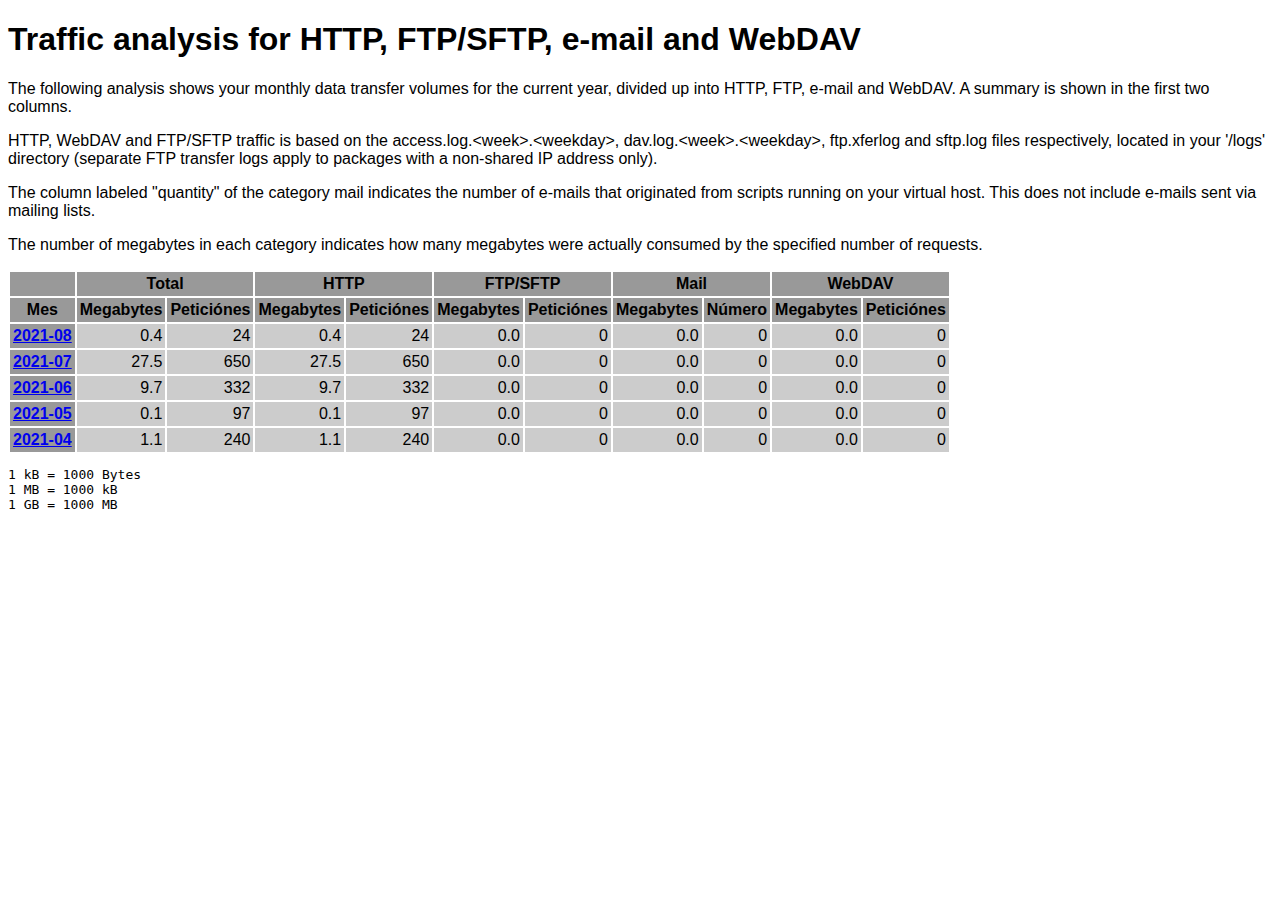
<file: logs/traffic.html/index.html>
<!DOCTYPE HTML PUBLIC "-//W3C//DTD HTML 4.01 Transitional//EN" "http://www.w3.org/TR/html4/loose.dtd">

<html>
<head>
<meta http-equiv="Content-Type" content="text/html; charset=utf-8">
<title>traffic.html</title>
<style type="text/css">
<!--
  em,h1,h2,h3,h4,h5,h6,form,input,br,hr,p,td,th,li,ul {
  font-family:Verdana,Arial,Helvetica,sans-serif; }

  td {color:#000000; background-color:#cccccc;}

  th {color:#000000; background-color:#999999;}
-->
</style>
</head>

<body bgcolor="#FFFFFF">


<!-- HEADER -->
<h1>Traffic analysis for HTTP, FTP/SFTP, e-mail and WebDAV</h1>
<p>
The following analysis shows your monthly data transfer volumes for
the current year, divided up into HTTP, FTP, e-mail and WebDAV.
A summary is shown in the first two columns.
</p>

<p>
HTTP, WebDAV and FTP/SFTP traffic is based on the access.log.&lt;week&gt;.&lt;weekday&gt;,
dav.log.&lt;week&gt;.&lt;weekday&gt;, ftp.xferlog and sftp.log files
respectively, located in your '/logs' directory (separate FTP transfer logs
apply to packages with a non-shared IP address only).
</p>

<p>
The column labeled "quantity" of the category mail indicates the number
of e-mails that originated from scripts running on your virtual host.
This does not include e-mails sent via mailing lists.
</p>

<p>
The number of megabytes in each category indicates how many megabytes
were actually consumed by the specified number of requests.
</p>

<table border="0" cellspacing="2" cellpadding="3">
<thead>
<tr>
<th></th>
<th colspan="2">Total</th>
<th colspan="2">HTTP</th>
<th colspan="2">FTP/SFTP</th>
<th colspan="2">Mail</th>
<th colspan="2">WebDAV</th>
</tr>
</thead>
<tbody>
<tr>
<th>Mes</th>
<th>Megabytes</th><th>Peticiónes</th>
<th>Megabytes</th><th>Peticiónes</th>
<th>Megabytes</th><th>Peticiónes</th>
<th>Megabytes</th><th>Número</th>
<th>Megabytes</th><th>Peticiónes</th>
</tr>
<tr><th><a href="08.html">2021-08</a></th>
<td align="right">0.4</td><td align="right" style="border-left:0px;">24</td>
<td align="right">0.4</td><td align="right" style="border-left:0px;">24</td>
<td align="right">0.0</td><td align="right" style="border-left:0px;">0</td>
<td align="right">0.0</td><td align="right" style="border-left:0px;">0</td>
<td align="right">0.0</td><td align="right" style="border-left:0px;">0</td>
</tr>
<!-- 2021-08 0.384 24 0.384 24 0.000 0 0.000 0 0.000 0 -->
<tr><th><a href="07.html">2021-07</a></th>
<td align="right">27.5</td><td align="right" style="border-left:0px;">650</td>
<td align="right">27.5</td><td align="right" style="border-left:0px;">650</td>
<td align="right">0.0</td><td align="right" style="border-left:0px;">0</td>
<td align="right">0.0</td><td align="right" style="border-left:0px;">0</td>
<td align="right">0.0</td><td align="right" style="border-left:0px;">0</td>
</tr>
<!-- 2021-07 27.497 650 27.497 650 0.000 0 0.000 0 0.000 0 -->
<tr><th><a href="06.html">2021-06</a></th>
<td align="right">9.7</td><td align="right" style="border-left:0px;">332</td>
<td align="right">9.7</td><td align="right" style="border-left:0px;">332</td>
<td align="right">0.0</td><td align="right" style="border-left:0px;">0</td>
<td align="right">0.0</td><td align="right" style="border-left:0px;">0</td>
<td align="right">0.0</td><td align="right" style="border-left:0px;">0</td>
</tr>
<!-- 2021-06 9.717 332 9.717 332 0.000 0 0.000 0 0.000 0 -->
<tr><th><a href="05.html">2021-05</a></th>
<td align="right">0.1</td><td align="right" style="border-left:0px;">97</td>
<td align="right">0.1</td><td align="right" style="border-left:0px;">97</td>
<td align="right">0.0</td><td align="right" style="border-left:0px;">0</td>
<td align="right">0.0</td><td align="right" style="border-left:0px;">0</td>
<td align="right">0.0</td><td align="right" style="border-left:0px;">0</td>
</tr>
<!-- 2021-05 0.148 97 0.148 97 0.000 0 0.000 0 0.000 0 -->
<tr><th><a href="04.html">2021-04</a></th>
<td align="right">1.1</td><td align="right" style="border-left:0px;">240</td>
<td align="right">1.1</td><td align="right" style="border-left:0px;">240</td>
<td align="right">0.0</td><td align="right" style="border-left:0px;">0</td>
<td align="right">0.0</td><td align="right" style="border-left:0px;">0</td>
<td align="right">0.0</td><td align="right" style="border-left:0px;">0</td>
</tr>
<!-- 2021-04 1.140 240 1.140 240 0.000 0 0.000 0 0.000 0 -->
</tbody>
</table>

<!-- FOOTER -->
<pre>
1 kB = 1000 Bytes
1 MB = 1000 kB
1 GB = 1000 MB
</pre>


</body>
</html>
</file>
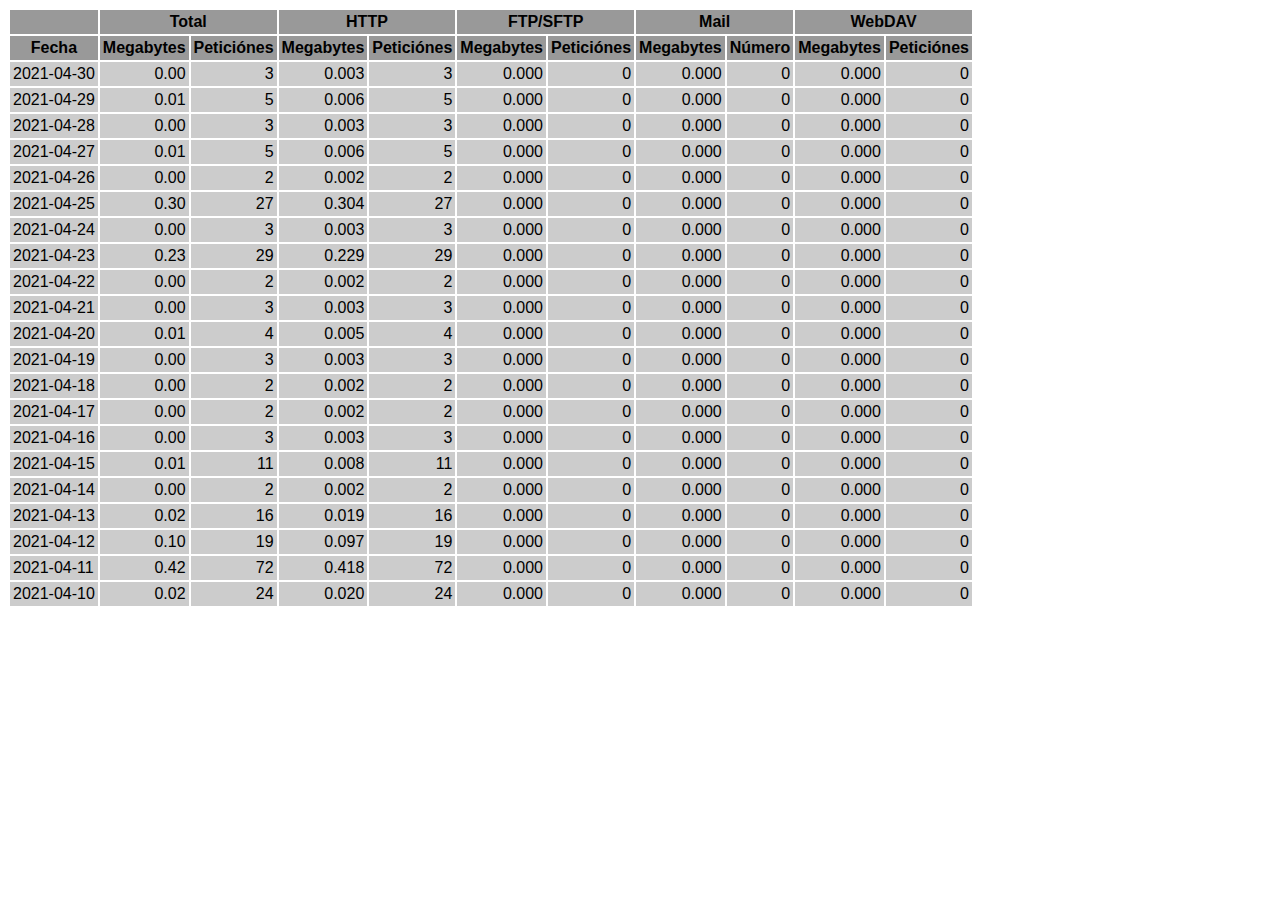
<file: logs/traffic.html/04.html>
<!DOCTYPE HTML PUBLIC "-//W3C//DTD HTML 4.01 Transitional//EN" "http://www.w3.org/TR/html4/loose.dtd">

<html>
<head>
<meta http-equiv="Content-Type" content="text/html; charset=utf-8">
<title>traffic.html</title>
<style type="text/css">
<!--
  em,h1,h2,h3,h4,h5,h6,form,input,br,hr,p,td,th,li,ul {
  font-family:Verdana,Arial,Helvetica,sans-serif; }

  td {color:#000000; background-color:#cccccc;}

  th {color:#000000; background-color:#999999;}
-->
</style>
</head>

<body bgcolor="#FFFFFF">

<table border="0" cellspacing="2" cellpadding="3">
<thead>
<tr>
<th></th>
<th colspan="2">Total</th>
<th colspan="2">HTTP</th>
<th colspan="2">FTP/SFTP</th>
<th colspan="2">Mail</th>
<th colspan="2">WebDAV</th>
</tr>
</thead>
<tbody>
<tr>
<th align="center">Fecha</th>
<th>Megabytes</th><th>Peticiónes</th>
<th>Megabytes</th><th>Peticiónes</th>
<th>Megabytes</th><th>Peticiónes</th>
<th>Megabytes</th><th>Número</th>
<th>Megabytes</th><th>Peticiónes</th>
</tr>
<tr>
<td>2021-04-30</td>
<td align="right">0.00</td><td align="right">3</td>
<td align=right>0.003</td><td align=right>3</td>
<td align=right>0.000</td><td align=right>0</td>
<td align=right>0.000</td><td align=right>0</td>
<td align=right>0.000</td><td align=right>0</td>
</tr>
<!-- 2021-04-30 0.003 3 0.003 3 0.000 0 0.000 0 0.000 0 -->
<tr>
<td>2021-04-29</td>
<td align="right">0.01</td><td align="right">5</td>
<td align=right>0.006</td><td align=right>5</td>
<td align=right>0.000</td><td align=right>0</td>
<td align=right>0.000</td><td align=right>0</td>
<td align=right>0.000</td><td align=right>0</td>
</tr>
<!-- 2021-04-29 0.006 5 0.006 5 0.000 0 0.000 0 0.000 0 -->
<tr>
<td>2021-04-28</td>
<td align="right">0.00</td><td align="right">3</td>
<td align=right>0.003</td><td align=right>3</td>
<td align=right>0.000</td><td align=right>0</td>
<td align=right>0.000</td><td align=right>0</td>
<td align=right>0.000</td><td align=right>0</td>
</tr>
<!-- 2021-04-28 0.003 3 0.003 3 0.000 0 0.000 0 0.000 0 -->
<tr>
<td>2021-04-27</td>
<td align="right">0.01</td><td align="right">5</td>
<td align=right>0.006</td><td align=right>5</td>
<td align=right>0.000</td><td align=right>0</td>
<td align=right>0.000</td><td align=right>0</td>
<td align=right>0.000</td><td align=right>0</td>
</tr>
<!-- 2021-04-27 0.006 5 0.006 5 0.000 0 0.000 0 0.000 0 -->
<tr>
<td>2021-04-26</td>
<td align="right">0.00</td><td align="right">2</td>
<td align=right>0.002</td><td align=right>2</td>
<td align=right>0.000</td><td align=right>0</td>
<td align=right>0.000</td><td align=right>0</td>
<td align=right>0.000</td><td align=right>0</td>
</tr>
<!-- 2021-04-26 0.002 2 0.002 2 0.000 0 0.000 0 0.000 0 -->
<tr>
<td>2021-04-25</td>
<td align="right">0.30</td><td align="right">27</td>
<td align=right>0.304</td><td align=right>27</td>
<td align=right>0.000</td><td align=right>0</td>
<td align=right>0.000</td><td align=right>0</td>
<td align=right>0.000</td><td align=right>0</td>
</tr>
<!-- 2021-04-25 0.304 27 0.304 27 0.000 0 0.000 0 0.000 0 -->
<tr>
<td>2021-04-24</td>
<td align="right">0.00</td><td align="right">3</td>
<td align=right>0.003</td><td align=right>3</td>
<td align=right>0.000</td><td align=right>0</td>
<td align=right>0.000</td><td align=right>0</td>
<td align=right>0.000</td><td align=right>0</td>
</tr>
<!-- 2021-04-24 0.003 3 0.003 3 0.000 0 0.000 0 0.000 0 -->
<tr>
<td>2021-04-23</td>
<td align="right">0.23</td><td align="right">29</td>
<td align=right>0.229</td><td align=right>29</td>
<td align=right>0.000</td><td align=right>0</td>
<td align=right>0.000</td><td align=right>0</td>
<td align=right>0.000</td><td align=right>0</td>
</tr>
<!-- 2021-04-23 0.229 29 0.229 29 0.000 0 0.000 0 0.000 0 -->
<tr>
<td>2021-04-22</td>
<td align="right">0.00</td><td align="right">2</td>
<td align=right>0.002</td><td align=right>2</td>
<td align=right>0.000</td><td align=right>0</td>
<td align=right>0.000</td><td align=right>0</td>
<td align=right>0.000</td><td align=right>0</td>
</tr>
<!-- 2021-04-22 0.002 2 0.002 2 0.000 0 0.000 0 0.000 0 -->
<tr>
<td>2021-04-21</td>
<td align="right">0.00</td><td align="right">3</td>
<td align=right>0.003</td><td align=right>3</td>
<td align=right>0.000</td><td align=right>0</td>
<td align=right>0.000</td><td align=right>0</td>
<td align=right>0.000</td><td align=right>0</td>
</tr>
<!-- 2021-04-21 0.003 3 0.003 3 0.000 0 0.000 0 0.000 0 -->
<tr>
<td>2021-04-20</td>
<td align="right">0.01</td><td align="right">4</td>
<td align=right>0.005</td><td align=right>4</td>
<td align=right>0.000</td><td align=right>0</td>
<td align=right>0.000</td><td align=right>0</td>
<td align=right>0.000</td><td align=right>0</td>
</tr>
<!-- 2021-04-20 0.005 4 0.005 4 0.000 0 0.000 0 0.000 0 -->
<tr>
<td>2021-04-19</td>
<td align="right">0.00</td><td align="right">3</td>
<td align=right>0.003</td><td align=right>3</td>
<td align=right>0.000</td><td align=right>0</td>
<td align=right>0.000</td><td align=right>0</td>
<td align=right>0.000</td><td align=right>0</td>
</tr>
<!-- 2021-04-19 0.003 3 0.003 3 0.000 0 0.000 0 0.000 0 -->
<tr>
<td>2021-04-18</td>
<td align="right">0.00</td><td align="right">2</td>
<td align=right>0.002</td><td align=right>2</td>
<td align=right>0.000</td><td align=right>0</td>
<td align=right>0.000</td><td align=right>0</td>
<td align=right>0.000</td><td align=right>0</td>
</tr>
<!-- 2021-04-18 0.002 2 0.002 2 0.000 0 0.000 0 0.000 0 -->
<tr>
<td>2021-04-17</td>
<td align="right">0.00</td><td align="right">2</td>
<td align=right>0.002</td><td align=right>2</td>
<td align=right>0.000</td><td align=right>0</td>
<td align=right>0.000</td><td align=right>0</td>
<td align=right>0.000</td><td align=right>0</td>
</tr>
<!-- 2021-04-17 0.002 2 0.002 2 0.000 0 0.000 0 0.000 0 -->
<tr>
<td>2021-04-16</td>
<td align="right">0.00</td><td align="right">3</td>
<td align=right>0.003</td><td align=right>3</td>
<td align=right>0.000</td><td align=right>0</td>
<td align=right>0.000</td><td align=right>0</td>
<td align=right>0.000</td><td align=right>0</td>
</tr>
<!-- 2021-04-16 0.003 3 0.003 3 0.000 0 0.000 0 0.000 0 -->
<tr>
<td>2021-04-15</td>
<td align="right">0.01</td><td align="right">11</td>
<td align=right>0.008</td><td align=right>11</td>
<td align=right>0.000</td><td align=right>0</td>
<td align=right>0.000</td><td align=right>0</td>
<td align=right>0.000</td><td align=right>0</td>
</tr>
<!-- 2021-04-15 0.008 11 0.008 11 0.000 0 0.000 0 0.000 0 -->
<tr>
<td>2021-04-14</td>
<td align="right">0.00</td><td align="right">2</td>
<td align=right>0.002</td><td align=right>2</td>
<td align=right>0.000</td><td align=right>0</td>
<td align=right>0.000</td><td align=right>0</td>
<td align=right>0.000</td><td align=right>0</td>
</tr>
<!-- 2021-04-14 0.002 2 0.002 2 0.000 0 0.000 0 0.000 0 -->
<tr>
<td>2021-04-13</td>
<td align="right">0.02</td><td align="right">16</td>
<td align=right>0.019</td><td align=right>16</td>
<td align=right>0.000</td><td align=right>0</td>
<td align=right>0.000</td><td align=right>0</td>
<td align=right>0.000</td><td align=right>0</td>
</tr>
<!-- 2021-04-13 0.019 16 0.019 16 0.000 0 0.000 0 0.000 0 -->
<tr>
<td>2021-04-12</td>
<td align="right">0.10</td><td align="right">19</td>
<td align=right>0.097</td><td align=right>19</td>
<td align=right>0.000</td><td align=right>0</td>
<td align=right>0.000</td><td align=right>0</td>
<td align=right>0.000</td><td align=right>0</td>
</tr>
<!-- 2021-04-12 0.097 19 0.097 19 0.000 0 0.000 0 0.000 0 -->
<tr>
<td>2021-04-11</td>
<td align="right">0.42</td><td align="right">72</td>
<td align=right>0.418</td><td align=right>72</td>
<td align=right>0.000</td><td align=right>0</td>
<td align=right>0.000</td><td align=right>0</td>
<td align=right>0.000</td><td align=right>0</td>
</tr>
<!-- 2021-04-11 0.418 72 0.418 72 0.000 0 0.000 0 0.000 0 -->
<tr>
<td>2021-04-10</td>
<td align="right">0.02</td><td align="right">24</td>
<td align=right>0.020</td><td align=right>24</td>
<td align=right>0.000</td><td align=right>0</td>
<td align=right>0.000</td><td align=right>0</td>
<td align=right>0.000</td><td align=right>0</td>
</tr>
<!-- 2021-04-10 0.020 24 0.020 24 0.000 0 0.000 0 0.000 0 -->
</tbody>
</table>

</body>
</html>
</file>
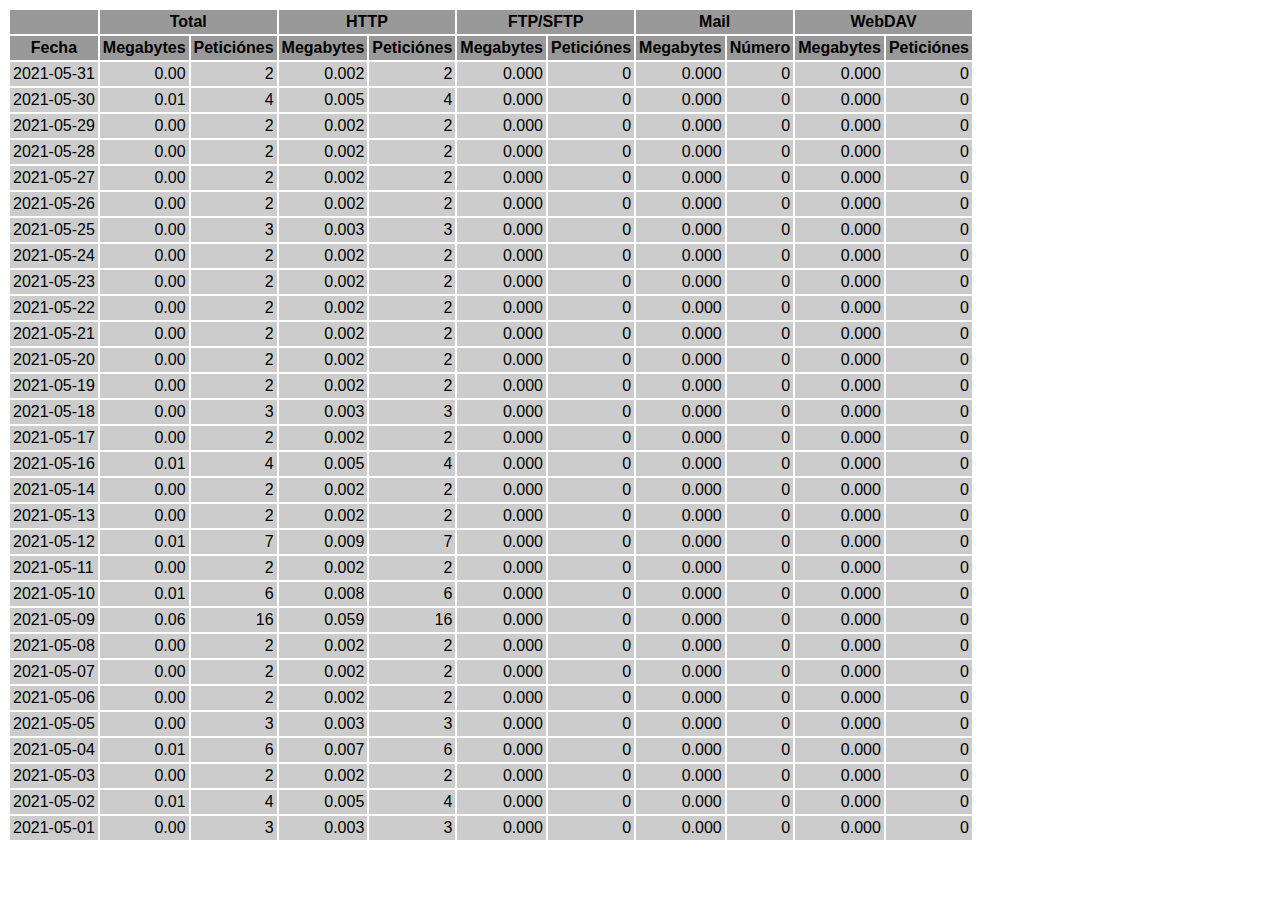
<file: logs/traffic.html/05.html>
<!DOCTYPE HTML PUBLIC "-//W3C//DTD HTML 4.01 Transitional//EN" "http://www.w3.org/TR/html4/loose.dtd">

<html>
<head>
<meta http-equiv="Content-Type" content="text/html; charset=utf-8">
<title>traffic.html</title>
<style type="text/css">
<!--
  em,h1,h2,h3,h4,h5,h6,form,input,br,hr,p,td,th,li,ul {
  font-family:Verdana,Arial,Helvetica,sans-serif; }

  td {color:#000000; background-color:#cccccc;}

  th {color:#000000; background-color:#999999;}
-->
</style>
</head>

<body bgcolor="#FFFFFF">

<table border="0" cellspacing="2" cellpadding="3">
<thead>
<tr>
<th></th>
<th colspan="2">Total</th>
<th colspan="2">HTTP</th>
<th colspan="2">FTP/SFTP</th>
<th colspan="2">Mail</th>
<th colspan="2">WebDAV</th>
</tr>
</thead>
<tbody>
<tr>
<th align="center">Fecha</th>
<th>Megabytes</th><th>Peticiónes</th>
<th>Megabytes</th><th>Peticiónes</th>
<th>Megabytes</th><th>Peticiónes</th>
<th>Megabytes</th><th>Número</th>
<th>Megabytes</th><th>Peticiónes</th>
</tr>
<tr>
<td>2021-05-31</td>
<td align="right">0.00</td><td align="right">2</td>
<td align=right>0.002</td><td align=right>2</td>
<td align=right>0.000</td><td align=right>0</td>
<td align=right>0.000</td><td align=right>0</td>
<td align=right>0.000</td><td align=right>0</td>
</tr>
<!-- 2021-05-31 0.002 2 0.002 2 0.000 0 0.000 0 0.000 0 -->
<tr>
<td>2021-05-30</td>
<td align="right">0.01</td><td align="right">4</td>
<td align=right>0.005</td><td align=right>4</td>
<td align=right>0.000</td><td align=right>0</td>
<td align=right>0.000</td><td align=right>0</td>
<td align=right>0.000</td><td align=right>0</td>
</tr>
<!-- 2021-05-30 0.005 4 0.005 4 0.000 0 0.000 0 0.000 0 -->
<tr>
<td>2021-05-29</td>
<td align="right">0.00</td><td align="right">2</td>
<td align=right>0.002</td><td align=right>2</td>
<td align=right>0.000</td><td align=right>0</td>
<td align=right>0.000</td><td align=right>0</td>
<td align=right>0.000</td><td align=right>0</td>
</tr>
<!-- 2021-05-29 0.002 2 0.002 2 0.000 0 0.000 0 0.000 0 -->
<tr>
<td>2021-05-28</td>
<td align="right">0.00</td><td align="right">2</td>
<td align=right>0.002</td><td align=right>2</td>
<td align=right>0.000</td><td align=right>0</td>
<td align=right>0.000</td><td align=right>0</td>
<td align=right>0.000</td><td align=right>0</td>
</tr>
<!-- 2021-05-28 0.002 2 0.002 2 0.000 0 0.000 0 0.000 0 -->
<tr>
<td>2021-05-27</td>
<td align="right">0.00</td><td align="right">2</td>
<td align=right>0.002</td><td align=right>2</td>
<td align=right>0.000</td><td align=right>0</td>
<td align=right>0.000</td><td align=right>0</td>
<td align=right>0.000</td><td align=right>0</td>
</tr>
<!-- 2021-05-27 0.002 2 0.002 2 0.000 0 0.000 0 0.000 0 -->
<tr>
<td>2021-05-26</td>
<td align="right">0.00</td><td align="right">2</td>
<td align=right>0.002</td><td align=right>2</td>
<td align=right>0.000</td><td align=right>0</td>
<td align=right>0.000</td><td align=right>0</td>
<td align=right>0.000</td><td align=right>0</td>
</tr>
<!-- 2021-05-26 0.002 2 0.002 2 0.000 0 0.000 0 0.000 0 -->
<tr>
<td>2021-05-25</td>
<td align="right">0.00</td><td align="right">3</td>
<td align=right>0.003</td><td align=right>3</td>
<td align=right>0.000</td><td align=right>0</td>
<td align=right>0.000</td><td align=right>0</td>
<td align=right>0.000</td><td align=right>0</td>
</tr>
<!-- 2021-05-25 0.003 3 0.003 3 0.000 0 0.000 0 0.000 0 -->
<tr>
<td>2021-05-24</td>
<td align="right">0.00</td><td align="right">2</td>
<td align=right>0.002</td><td align=right>2</td>
<td align=right>0.000</td><td align=right>0</td>
<td align=right>0.000</td><td align=right>0</td>
<td align=right>0.000</td><td align=right>0</td>
</tr>
<!-- 2021-05-24 0.002 2 0.002 2 0.000 0 0.000 0 0.000 0 -->
<tr>
<td>2021-05-23</td>
<td align="right">0.00</td><td align="right">2</td>
<td align=right>0.002</td><td align=right>2</td>
<td align=right>0.000</td><td align=right>0</td>
<td align=right>0.000</td><td align=right>0</td>
<td align=right>0.000</td><td align=right>0</td>
</tr>
<!-- 2021-05-23 0.002 2 0.002 2 0.000 0 0.000 0 0.000 0 -->
<tr>
<td>2021-05-22</td>
<td align="right">0.00</td><td align="right">2</td>
<td align=right>0.002</td><td align=right>2</td>
<td align=right>0.000</td><td align=right>0</td>
<td align=right>0.000</td><td align=right>0</td>
<td align=right>0.000</td><td align=right>0</td>
</tr>
<!-- 2021-05-22 0.002 2 0.002 2 0.000 0 0.000 0 0.000 0 -->
<tr>
<td>2021-05-21</td>
<td align="right">0.00</td><td align="right">2</td>
<td align=right>0.002</td><td align=right>2</td>
<td align=right>0.000</td><td align=right>0</td>
<td align=right>0.000</td><td align=right>0</td>
<td align=right>0.000</td><td align=right>0</td>
</tr>
<!-- 2021-05-21 0.002 2 0.002 2 0.000 0 0.000 0 0.000 0 -->
<tr>
<td>2021-05-20</td>
<td align="right">0.00</td><td align="right">2</td>
<td align=right>0.002</td><td align=right>2</td>
<td align=right>0.000</td><td align=right>0</td>
<td align=right>0.000</td><td align=right>0</td>
<td align=right>0.000</td><td align=right>0</td>
</tr>
<!-- 2021-05-20 0.002 2 0.002 2 0.000 0 0.000 0 0.000 0 -->
<tr>
<td>2021-05-19</td>
<td align="right">0.00</td><td align="right">2</td>
<td align=right>0.002</td><td align=right>2</td>
<td align=right>0.000</td><td align=right>0</td>
<td align=right>0.000</td><td align=right>0</td>
<td align=right>0.000</td><td align=right>0</td>
</tr>
<!-- 2021-05-19 0.002 2 0.002 2 0.000 0 0.000 0 0.000 0 -->
<tr>
<td>2021-05-18</td>
<td align="right">0.00</td><td align="right">3</td>
<td align=right>0.003</td><td align=right>3</td>
<td align=right>0.000</td><td align=right>0</td>
<td align=right>0.000</td><td align=right>0</td>
<td align=right>0.000</td><td align=right>0</td>
</tr>
<!-- 2021-05-18 0.003 3 0.003 3 0.000 0 0.000 0 0.000 0 -->
<tr>
<td>2021-05-17</td>
<td align="right">0.00</td><td align="right">2</td>
<td align=right>0.002</td><td align=right>2</td>
<td align=right>0.000</td><td align=right>0</td>
<td align=right>0.000</td><td align=right>0</td>
<td align=right>0.000</td><td align=right>0</td>
</tr>
<!-- 2021-05-17 0.002 2 0.002 2 0.000 0 0.000 0 0.000 0 -->
<tr>
<td>2021-05-16</td>
<td align="right">0.01</td><td align="right">4</td>
<td align=right>0.005</td><td align=right>4</td>
<td align=right>0.000</td><td align=right>0</td>
<td align=right>0.000</td><td align=right>0</td>
<td align=right>0.000</td><td align=right>0</td>
</tr>
<!-- 2021-05-16 0.005 4 0.005 4 0.000 0 0.000 0 0.000 0 -->
<tr>
<td>2021-05-14</td>
<td align="right">0.00</td><td align="right">2</td>
<td align=right>0.002</td><td align=right>2</td>
<td align=right>0.000</td><td align=right>0</td>
<td align=right>0.000</td><td align=right>0</td>
<td align=right>0.000</td><td align=right>0</td>
</tr>
<!-- 2021-05-14 0.002 2 0.002 2 0.000 0 0.000 0 0.000 0 -->
<tr>
<td>2021-05-13</td>
<td align="right">0.00</td><td align="right">2</td>
<td align=right>0.002</td><td align=right>2</td>
<td align=right>0.000</td><td align=right>0</td>
<td align=right>0.000</td><td align=right>0</td>
<td align=right>0.000</td><td align=right>0</td>
</tr>
<!-- 2021-05-13 0.002 2 0.002 2 0.000 0 0.000 0 0.000 0 -->
<tr>
<td>2021-05-12</td>
<td align="right">0.01</td><td align="right">7</td>
<td align=right>0.009</td><td align=right>7</td>
<td align=right>0.000</td><td align=right>0</td>
<td align=right>0.000</td><td align=right>0</td>
<td align=right>0.000</td><td align=right>0</td>
</tr>
<!-- 2021-05-12 0.009 7 0.009 7 0.000 0 0.000 0 0.000 0 -->
<tr>
<td>2021-05-11</td>
<td align="right">0.00</td><td align="right">2</td>
<td align=right>0.002</td><td align=right>2</td>
<td align=right>0.000</td><td align=right>0</td>
<td align=right>0.000</td><td align=right>0</td>
<td align=right>0.000</td><td align=right>0</td>
</tr>
<!-- 2021-05-11 0.002 2 0.002 2 0.000 0 0.000 0 0.000 0 -->
<tr>
<td>2021-05-10</td>
<td align="right">0.01</td><td align="right">6</td>
<td align=right>0.008</td><td align=right>6</td>
<td align=right>0.000</td><td align=right>0</td>
<td align=right>0.000</td><td align=right>0</td>
<td align=right>0.000</td><td align=right>0</td>
</tr>
<!-- 2021-05-10 0.008 6 0.008 6 0.000 0 0.000 0 0.000 0 -->
<tr>
<td>2021-05-09</td>
<td align="right">0.06</td><td align="right">16</td>
<td align=right>0.059</td><td align=right>16</td>
<td align=right>0.000</td><td align=right>0</td>
<td align=right>0.000</td><td align=right>0</td>
<td align=right>0.000</td><td align=right>0</td>
</tr>
<!-- 2021-05-09 0.059 16 0.059 16 0.000 0 0.000 0 0.000 0 -->
<tr>
<td>2021-05-08</td>
<td align="right">0.00</td><td align="right">2</td>
<td align=right>0.002</td><td align=right>2</td>
<td align=right>0.000</td><td align=right>0</td>
<td align=right>0.000</td><td align=right>0</td>
<td align=right>0.000</td><td align=right>0</td>
</tr>
<!-- 2021-05-08 0.002 2 0.002 2 0.000 0 0.000 0 0.000 0 -->
<tr>
<td>2021-05-07</td>
<td align="right">0.00</td><td align="right">2</td>
<td align=right>0.002</td><td align=right>2</td>
<td align=right>0.000</td><td align=right>0</td>
<td align=right>0.000</td><td align=right>0</td>
<td align=right>0.000</td><td align=right>0</td>
</tr>
<!-- 2021-05-07 0.002 2 0.002 2 0.000 0 0.000 0 0.000 0 -->
<tr>
<td>2021-05-06</td>
<td align="right">0.00</td><td align="right">2</td>
<td align=right>0.002</td><td align=right>2</td>
<td align=right>0.000</td><td align=right>0</td>
<td align=right>0.000</td><td align=right>0</td>
<td align=right>0.000</td><td align=right>0</td>
</tr>
<!-- 2021-05-06 0.002 2 0.002 2 0.000 0 0.000 0 0.000 0 -->
<tr>
<td>2021-05-05</td>
<td align="right">0.00</td><td align="right">3</td>
<td align=right>0.003</td><td align=right>3</td>
<td align=right>0.000</td><td align=right>0</td>
<td align=right>0.000</td><td align=right>0</td>
<td align=right>0.000</td><td align=right>0</td>
</tr>
<!-- 2021-05-05 0.003 3 0.003 3 0.000 0 0.000 0 0.000 0 -->
<tr>
<td>2021-05-04</td>
<td align="right">0.01</td><td align="right">6</td>
<td align=right>0.007</td><td align=right>6</td>
<td align=right>0.000</td><td align=right>0</td>
<td align=right>0.000</td><td align=right>0</td>
<td align=right>0.000</td><td align=right>0</td>
</tr>
<!-- 2021-05-04 0.007 6 0.007 6 0.000 0 0.000 0 0.000 0 -->
<tr>
<td>2021-05-03</td>
<td align="right">0.00</td><td align="right">2</td>
<td align=right>0.002</td><td align=right>2</td>
<td align=right>0.000</td><td align=right>0</td>
<td align=right>0.000</td><td align=right>0</td>
<td align=right>0.000</td><td align=right>0</td>
</tr>
<!-- 2021-05-03 0.002 2 0.002 2 0.000 0 0.000 0 0.000 0 -->
<tr>
<td>2021-05-02</td>
<td align="right">0.01</td><td align="right">4</td>
<td align=right>0.005</td><td align=right>4</td>
<td align=right>0.000</td><td align=right>0</td>
<td align=right>0.000</td><td align=right>0</td>
<td align=right>0.000</td><td align=right>0</td>
</tr>
<!-- 2021-05-02 0.005 4 0.005 4 0.000 0 0.000 0 0.000 0 -->
<tr>
<td>2021-05-01</td>
<td align="right">0.00</td><td align="right">3</td>
<td align=right>0.003</td><td align=right>3</td>
<td align=right>0.000</td><td align=right>0</td>
<td align=right>0.000</td><td align=right>0</td>
<td align=right>0.000</td><td align=right>0</td>
</tr>
<!-- 2021-05-01 0.003 3 0.003 3 0.000 0 0.000 0 0.000 0 -->
</tbody>
</table>

</body>
</html>
</file>
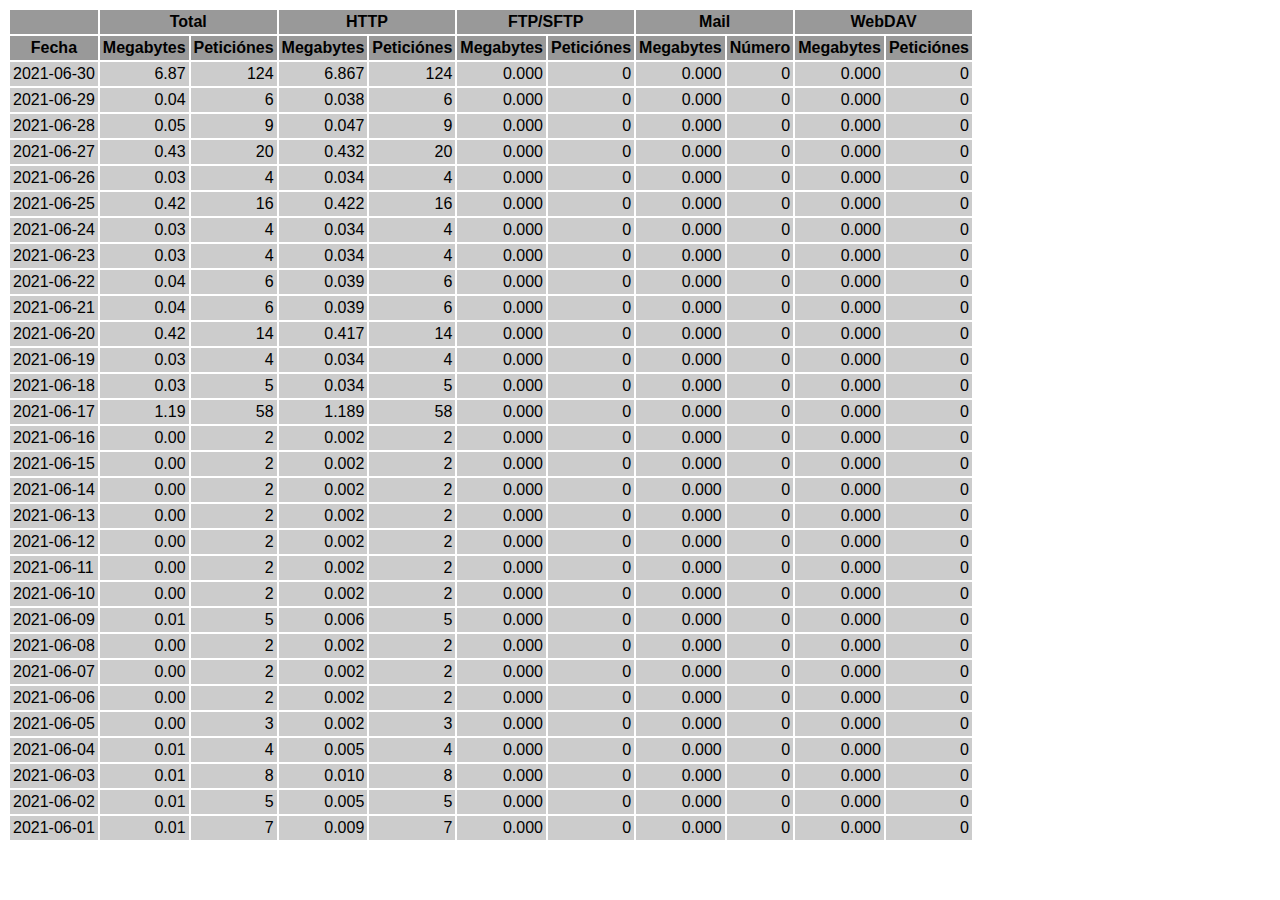
<file: logs/traffic.html/06.html>
<!DOCTYPE HTML PUBLIC "-//W3C//DTD HTML 4.01 Transitional//EN" "http://www.w3.org/TR/html4/loose.dtd">

<html>
<head>
<meta http-equiv="Content-Type" content="text/html; charset=utf-8">
<title>traffic.html</title>
<style type="text/css">
<!--
  em,h1,h2,h3,h4,h5,h6,form,input,br,hr,p,td,th,li,ul {
  font-family:Verdana,Arial,Helvetica,sans-serif; }

  td {color:#000000; background-color:#cccccc;}

  th {color:#000000; background-color:#999999;}
-->
</style>
</head>

<body bgcolor="#FFFFFF">

<table border="0" cellspacing="2" cellpadding="3">
<thead>
<tr>
<th></th>
<th colspan="2">Total</th>
<th colspan="2">HTTP</th>
<th colspan="2">FTP/SFTP</th>
<th colspan="2">Mail</th>
<th colspan="2">WebDAV</th>
</tr>
</thead>
<tbody>
<tr>
<th align="center">Fecha</th>
<th>Megabytes</th><th>Peticiónes</th>
<th>Megabytes</th><th>Peticiónes</th>
<th>Megabytes</th><th>Peticiónes</th>
<th>Megabytes</th><th>Número</th>
<th>Megabytes</th><th>Peticiónes</th>
</tr>
<tr>
<td>2021-06-30</td>
<td align="right">6.87</td><td align="right">124</td>
<td align=right>6.867</td><td align=right>124</td>
<td align=right>0.000</td><td align=right>0</td>
<td align=right>0.000</td><td align=right>0</td>
<td align=right>0.000</td><td align=right>0</td>
</tr>
<!-- 2021-06-30 6.867 124 6.867 124 0.000 0 0.000 0 0.000 0 -->
<tr>
<td>2021-06-29</td>
<td align="right">0.04</td><td align="right">6</td>
<td align=right>0.038</td><td align=right>6</td>
<td align=right>0.000</td><td align=right>0</td>
<td align=right>0.000</td><td align=right>0</td>
<td align=right>0.000</td><td align=right>0</td>
</tr>
<!-- 2021-06-29 0.038 6 0.038 6 0.000 0 0.000 0 0.000 0 -->
<tr>
<td>2021-06-28</td>
<td align="right">0.05</td><td align="right">9</td>
<td align=right>0.047</td><td align=right>9</td>
<td align=right>0.000</td><td align=right>0</td>
<td align=right>0.000</td><td align=right>0</td>
<td align=right>0.000</td><td align=right>0</td>
</tr>
<!-- 2021-06-28 0.047 9 0.047 9 0.000 0 0.000 0 0.000 0 -->
<tr>
<td>2021-06-27</td>
<td align="right">0.43</td><td align="right">20</td>
<td align=right>0.432</td><td align=right>20</td>
<td align=right>0.000</td><td align=right>0</td>
<td align=right>0.000</td><td align=right>0</td>
<td align=right>0.000</td><td align=right>0</td>
</tr>
<!-- 2021-06-27 0.432 20 0.432 20 0.000 0 0.000 0 0.000 0 -->
<tr>
<td>2021-06-26</td>
<td align="right">0.03</td><td align="right">4</td>
<td align=right>0.034</td><td align=right>4</td>
<td align=right>0.000</td><td align=right>0</td>
<td align=right>0.000</td><td align=right>0</td>
<td align=right>0.000</td><td align=right>0</td>
</tr>
<!-- 2021-06-26 0.034 4 0.034 4 0.000 0 0.000 0 0.000 0 -->
<tr>
<td>2021-06-25</td>
<td align="right">0.42</td><td align="right">16</td>
<td align=right>0.422</td><td align=right>16</td>
<td align=right>0.000</td><td align=right>0</td>
<td align=right>0.000</td><td align=right>0</td>
<td align=right>0.000</td><td align=right>0</td>
</tr>
<!-- 2021-06-25 0.422 16 0.422 16 0.000 0 0.000 0 0.000 0 -->
<tr>
<td>2021-06-24</td>
<td align="right">0.03</td><td align="right">4</td>
<td align=right>0.034</td><td align=right>4</td>
<td align=right>0.000</td><td align=right>0</td>
<td align=right>0.000</td><td align=right>0</td>
<td align=right>0.000</td><td align=right>0</td>
</tr>
<!-- 2021-06-24 0.034 4 0.034 4 0.000 0 0.000 0 0.000 0 -->
<tr>
<td>2021-06-23</td>
<td align="right">0.03</td><td align="right">4</td>
<td align=right>0.034</td><td align=right>4</td>
<td align=right>0.000</td><td align=right>0</td>
<td align=right>0.000</td><td align=right>0</td>
<td align=right>0.000</td><td align=right>0</td>
</tr>
<!-- 2021-06-23 0.034 4 0.034 4 0.000 0 0.000 0 0.000 0 -->
<tr>
<td>2021-06-22</td>
<td align="right">0.04</td><td align="right">6</td>
<td align=right>0.039</td><td align=right>6</td>
<td align=right>0.000</td><td align=right>0</td>
<td align=right>0.000</td><td align=right>0</td>
<td align=right>0.000</td><td align=right>0</td>
</tr>
<!-- 2021-06-22 0.039 6 0.039 6 0.000 0 0.000 0 0.000 0 -->
<tr>
<td>2021-06-21</td>
<td align="right">0.04</td><td align="right">6</td>
<td align=right>0.039</td><td align=right>6</td>
<td align=right>0.000</td><td align=right>0</td>
<td align=right>0.000</td><td align=right>0</td>
<td align=right>0.000</td><td align=right>0</td>
</tr>
<!-- 2021-06-21 0.039 6 0.039 6 0.000 0 0.000 0 0.000 0 -->
<tr>
<td>2021-06-20</td>
<td align="right">0.42</td><td align="right">14</td>
<td align=right>0.417</td><td align=right>14</td>
<td align=right>0.000</td><td align=right>0</td>
<td align=right>0.000</td><td align=right>0</td>
<td align=right>0.000</td><td align=right>0</td>
</tr>
<!-- 2021-06-20 0.417 14 0.417 14 0.000 0 0.000 0 0.000 0 -->
<tr>
<td>2021-06-19</td>
<td align="right">0.03</td><td align="right">4</td>
<td align=right>0.034</td><td align=right>4</td>
<td align=right>0.000</td><td align=right>0</td>
<td align=right>0.000</td><td align=right>0</td>
<td align=right>0.000</td><td align=right>0</td>
</tr>
<!-- 2021-06-19 0.034 4 0.034 4 0.000 0 0.000 0 0.000 0 -->
<tr>
<td>2021-06-18</td>
<td align="right">0.03</td><td align="right">5</td>
<td align=right>0.034</td><td align=right>5</td>
<td align=right>0.000</td><td align=right>0</td>
<td align=right>0.000</td><td align=right>0</td>
<td align=right>0.000</td><td align=right>0</td>
</tr>
<!-- 2021-06-18 0.034 5 0.034 5 0.000 0 0.000 0 0.000 0 -->
<tr>
<td>2021-06-17</td>
<td align="right">1.19</td><td align="right">58</td>
<td align=right>1.189</td><td align=right>58</td>
<td align=right>0.000</td><td align=right>0</td>
<td align=right>0.000</td><td align=right>0</td>
<td align=right>0.000</td><td align=right>0</td>
</tr>
<!-- 2021-06-17 1.189 58 1.189 58 0.000 0 0.000 0 0.000 0 -->
<tr>
<td>2021-06-16</td>
<td align="right">0.00</td><td align="right">2</td>
<td align=right>0.002</td><td align=right>2</td>
<td align=right>0.000</td><td align=right>0</td>
<td align=right>0.000</td><td align=right>0</td>
<td align=right>0.000</td><td align=right>0</td>
</tr>
<!-- 2021-06-16 0.002 2 0.002 2 0.000 0 0.000 0 0.000 0 -->
<tr>
<td>2021-06-15</td>
<td align="right">0.00</td><td align="right">2</td>
<td align=right>0.002</td><td align=right>2</td>
<td align=right>0.000</td><td align=right>0</td>
<td align=right>0.000</td><td align=right>0</td>
<td align=right>0.000</td><td align=right>0</td>
</tr>
<!-- 2021-06-15 0.002 2 0.002 2 0.000 0 0.000 0 0.000 0 -->
<tr>
<td>2021-06-14</td>
<td align="right">0.00</td><td align="right">2</td>
<td align=right>0.002</td><td align=right>2</td>
<td align=right>0.000</td><td align=right>0</td>
<td align=right>0.000</td><td align=right>0</td>
<td align=right>0.000</td><td align=right>0</td>
</tr>
<!-- 2021-06-14 0.002 2 0.002 2 0.000 0 0.000 0 0.000 0 -->
<tr>
<td>2021-06-13</td>
<td align="right">0.00</td><td align="right">2</td>
<td align=right>0.002</td><td align=right>2</td>
<td align=right>0.000</td><td align=right>0</td>
<td align=right>0.000</td><td align=right>0</td>
<td align=right>0.000</td><td align=right>0</td>
</tr>
<!-- 2021-06-13 0.002 2 0.002 2 0.000 0 0.000 0 0.000 0 -->
<tr>
<td>2021-06-12</td>
<td align="right">0.00</td><td align="right">2</td>
<td align=right>0.002</td><td align=right>2</td>
<td align=right>0.000</td><td align=right>0</td>
<td align=right>0.000</td><td align=right>0</td>
<td align=right>0.000</td><td align=right>0</td>
</tr>
<!-- 2021-06-12 0.002 2 0.002 2 0.000 0 0.000 0 0.000 0 -->
<tr>
<td>2021-06-11</td>
<td align="right">0.00</td><td align="right">2</td>
<td align=right>0.002</td><td align=right>2</td>
<td align=right>0.000</td><td align=right>0</td>
<td align=right>0.000</td><td align=right>0</td>
<td align=right>0.000</td><td align=right>0</td>
</tr>
<!-- 2021-06-11 0.002 2 0.002 2 0.000 0 0.000 0 0.000 0 -->
<tr>
<td>2021-06-10</td>
<td align="right">0.00</td><td align="right">2</td>
<td align=right>0.002</td><td align=right>2</td>
<td align=right>0.000</td><td align=right>0</td>
<td align=right>0.000</td><td align=right>0</td>
<td align=right>0.000</td><td align=right>0</td>
</tr>
<!-- 2021-06-10 0.002 2 0.002 2 0.000 0 0.000 0 0.000 0 -->
<tr>
<td>2021-06-09</td>
<td align="right">0.01</td><td align="right">5</td>
<td align=right>0.006</td><td align=right>5</td>
<td align=right>0.000</td><td align=right>0</td>
<td align=right>0.000</td><td align=right>0</td>
<td align=right>0.000</td><td align=right>0</td>
</tr>
<!-- 2021-06-09 0.006 5 0.006 5 0.000 0 0.000 0 0.000 0 -->
<tr>
<td>2021-06-08</td>
<td align="right">0.00</td><td align="right">2</td>
<td align=right>0.002</td><td align=right>2</td>
<td align=right>0.000</td><td align=right>0</td>
<td align=right>0.000</td><td align=right>0</td>
<td align=right>0.000</td><td align=right>0</td>
</tr>
<!-- 2021-06-08 0.002 2 0.002 2 0.000 0 0.000 0 0.000 0 -->
<tr>
<td>2021-06-07</td>
<td align="right">0.00</td><td align="right">2</td>
<td align=right>0.002</td><td align=right>2</td>
<td align=right>0.000</td><td align=right>0</td>
<td align=right>0.000</td><td align=right>0</td>
<td align=right>0.000</td><td align=right>0</td>
</tr>
<!-- 2021-06-07 0.002 2 0.002 2 0.000 0 0.000 0 0.000 0 -->
<tr>
<td>2021-06-06</td>
<td align="right">0.00</td><td align="right">2</td>
<td align=right>0.002</td><td align=right>2</td>
<td align=right>0.000</td><td align=right>0</td>
<td align=right>0.000</td><td align=right>0</td>
<td align=right>0.000</td><td align=right>0</td>
</tr>
<!-- 2021-06-06 0.002 2 0.002 2 0.000 0 0.000 0 0.000 0 -->
<tr>
<td>2021-06-05</td>
<td align="right">0.00</td><td align="right">3</td>
<td align=right>0.002</td><td align=right>3</td>
<td align=right>0.000</td><td align=right>0</td>
<td align=right>0.000</td><td align=right>0</td>
<td align=right>0.000</td><td align=right>0</td>
</tr>
<!-- 2021-06-05 0.002 3 0.002 3 0.000 0 0.000 0 0.000 0 -->
<tr>
<td>2021-06-04</td>
<td align="right">0.01</td><td align="right">4</td>
<td align=right>0.005</td><td align=right>4</td>
<td align=right>0.000</td><td align=right>0</td>
<td align=right>0.000</td><td align=right>0</td>
<td align=right>0.000</td><td align=right>0</td>
</tr>
<!-- 2021-06-04 0.005 4 0.005 4 0.000 0 0.000 0 0.000 0 -->
<tr>
<td>2021-06-03</td>
<td align="right">0.01</td><td align="right">8</td>
<td align=right>0.010</td><td align=right>8</td>
<td align=right>0.000</td><td align=right>0</td>
<td align=right>0.000</td><td align=right>0</td>
<td align=right>0.000</td><td align=right>0</td>
</tr>
<!-- 2021-06-03 0.010 8 0.010 8 0.000 0 0.000 0 0.000 0 -->
<tr>
<td>2021-06-02</td>
<td align="right">0.01</td><td align="right">5</td>
<td align=right>0.005</td><td align=right>5</td>
<td align=right>0.000</td><td align=right>0</td>
<td align=right>0.000</td><td align=right>0</td>
<td align=right>0.000</td><td align=right>0</td>
</tr>
<!-- 2021-06-02 0.005 5 0.005 5 0.000 0 0.000 0 0.000 0 -->
<tr>
<td>2021-06-01</td>
<td align="right">0.01</td><td align="right">7</td>
<td align=right>0.009</td><td align=right>7</td>
<td align=right>0.000</td><td align=right>0</td>
<td align=right>0.000</td><td align=right>0</td>
<td align=right>0.000</td><td align=right>0</td>
</tr>
<!-- 2021-06-01 0.009 7 0.009 7 0.000 0 0.000 0 0.000 0 -->
</tbody>
</table>

</body>
</html>
</file>
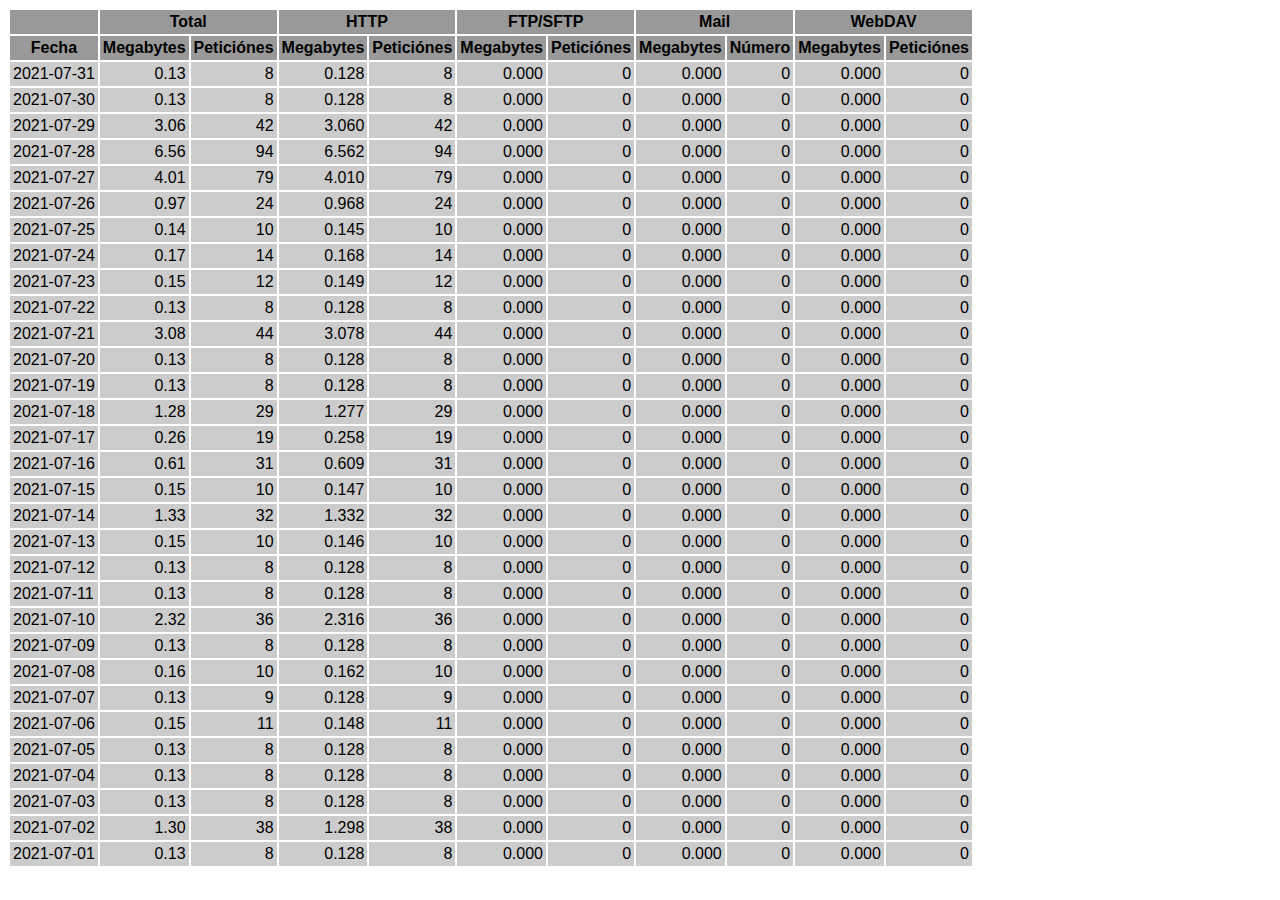
<file: logs/traffic.html/07.html>
<!DOCTYPE HTML PUBLIC "-//W3C//DTD HTML 4.01 Transitional//EN" "http://www.w3.org/TR/html4/loose.dtd">

<html>
<head>
<meta http-equiv="Content-Type" content="text/html; charset=utf-8">
<title>traffic.html</title>
<style type="text/css">
<!--
  em,h1,h2,h3,h4,h5,h6,form,input,br,hr,p,td,th,li,ul {
  font-family:Verdana,Arial,Helvetica,sans-serif; }

  td {color:#000000; background-color:#cccccc;}

  th {color:#000000; background-color:#999999;}
-->
</style>
</head>

<body bgcolor="#FFFFFF">

<table border="0" cellspacing="2" cellpadding="3">
<thead>
<tr>
<th></th>
<th colspan="2">Total</th>
<th colspan="2">HTTP</th>
<th colspan="2">FTP/SFTP</th>
<th colspan="2">Mail</th>
<th colspan="2">WebDAV</th>
</tr>
</thead>
<tbody>
<tr>
<th align="center">Fecha</th>
<th>Megabytes</th><th>Peticiónes</th>
<th>Megabytes</th><th>Peticiónes</th>
<th>Megabytes</th><th>Peticiónes</th>
<th>Megabytes</th><th>Número</th>
<th>Megabytes</th><th>Peticiónes</th>
</tr>
<tr>
<td>2021-07-31</td>
<td align="right">0.13</td><td align="right">8</td>
<td align=right>0.128</td><td align=right>8</td>
<td align=right>0.000</td><td align=right>0</td>
<td align=right>0.000</td><td align=right>0</td>
<td align=right>0.000</td><td align=right>0</td>
</tr>
<!-- 2021-07-31 0.128 8 0.128 8 0.000 0 0.000 0 0.000 0 -->
<tr>
<td>2021-07-30</td>
<td align="right">0.13</td><td align="right">8</td>
<td align=right>0.128</td><td align=right>8</td>
<td align=right>0.000</td><td align=right>0</td>
<td align=right>0.000</td><td align=right>0</td>
<td align=right>0.000</td><td align=right>0</td>
</tr>
<!-- 2021-07-30 0.128 8 0.128 8 0.000 0 0.000 0 0.000 0 -->
<tr>
<td>2021-07-29</td>
<td align="right">3.06</td><td align="right">42</td>
<td align=right>3.060</td><td align=right>42</td>
<td align=right>0.000</td><td align=right>0</td>
<td align=right>0.000</td><td align=right>0</td>
<td align=right>0.000</td><td align=right>0</td>
</tr>
<!-- 2021-07-29 3.060 42 3.060 42 0.000 0 0.000 0 0.000 0 -->
<tr>
<td>2021-07-28</td>
<td align="right">6.56</td><td align="right">94</td>
<td align=right>6.562</td><td align=right>94</td>
<td align=right>0.000</td><td align=right>0</td>
<td align=right>0.000</td><td align=right>0</td>
<td align=right>0.000</td><td align=right>0</td>
</tr>
<!-- 2021-07-28 6.562 94 6.562 94 0.000 0 0.000 0 0.000 0 -->
<tr>
<td>2021-07-27</td>
<td align="right">4.01</td><td align="right">79</td>
<td align=right>4.010</td><td align=right>79</td>
<td align=right>0.000</td><td align=right>0</td>
<td align=right>0.000</td><td align=right>0</td>
<td align=right>0.000</td><td align=right>0</td>
</tr>
<!-- 2021-07-27 4.010 79 4.010 79 0.000 0 0.000 0 0.000 0 -->
<tr>
<td>2021-07-26</td>
<td align="right">0.97</td><td align="right">24</td>
<td align=right>0.968</td><td align=right>24</td>
<td align=right>0.000</td><td align=right>0</td>
<td align=right>0.000</td><td align=right>0</td>
<td align=right>0.000</td><td align=right>0</td>
</tr>
<!-- 2021-07-26 0.968 24 0.968 24 0.000 0 0.000 0 0.000 0 -->
<tr>
<td>2021-07-25</td>
<td align="right">0.14</td><td align="right">10</td>
<td align=right>0.145</td><td align=right>10</td>
<td align=right>0.000</td><td align=right>0</td>
<td align=right>0.000</td><td align=right>0</td>
<td align=right>0.000</td><td align=right>0</td>
</tr>
<!-- 2021-07-25 0.145 10 0.145 10 0.000 0 0.000 0 0.000 0 -->
<tr>
<td>2021-07-24</td>
<td align="right">0.17</td><td align="right">14</td>
<td align=right>0.168</td><td align=right>14</td>
<td align=right>0.000</td><td align=right>0</td>
<td align=right>0.000</td><td align=right>0</td>
<td align=right>0.000</td><td align=right>0</td>
</tr>
<!-- 2021-07-24 0.168 14 0.168 14 0.000 0 0.000 0 0.000 0 -->
<tr>
<td>2021-07-23</td>
<td align="right">0.15</td><td align="right">12</td>
<td align=right>0.149</td><td align=right>12</td>
<td align=right>0.000</td><td align=right>0</td>
<td align=right>0.000</td><td align=right>0</td>
<td align=right>0.000</td><td align=right>0</td>
</tr>
<!-- 2021-07-23 0.149 12 0.149 12 0.000 0 0.000 0 0.000 0 -->
<tr>
<td>2021-07-22</td>
<td align="right">0.13</td><td align="right">8</td>
<td align=right>0.128</td><td align=right>8</td>
<td align=right>0.000</td><td align=right>0</td>
<td align=right>0.000</td><td align=right>0</td>
<td align=right>0.000</td><td align=right>0</td>
</tr>
<!-- 2021-07-22 0.128 8 0.128 8 0.000 0 0.000 0 0.000 0 -->
<tr>
<td>2021-07-21</td>
<td align="right">3.08</td><td align="right">44</td>
<td align=right>3.078</td><td align=right>44</td>
<td align=right>0.000</td><td align=right>0</td>
<td align=right>0.000</td><td align=right>0</td>
<td align=right>0.000</td><td align=right>0</td>
</tr>
<!-- 2021-07-21 3.078 44 3.078 44 0.000 0 0.000 0 0.000 0 -->
<tr>
<td>2021-07-20</td>
<td align="right">0.13</td><td align="right">8</td>
<td align=right>0.128</td><td align=right>8</td>
<td align=right>0.000</td><td align=right>0</td>
<td align=right>0.000</td><td align=right>0</td>
<td align=right>0.000</td><td align=right>0</td>
</tr>
<!-- 2021-07-20 0.128 8 0.128 8 0.000 0 0.000 0 0.000 0 -->
<tr>
<td>2021-07-19</td>
<td align="right">0.13</td><td align="right">8</td>
<td align=right>0.128</td><td align=right>8</td>
<td align=right>0.000</td><td align=right>0</td>
<td align=right>0.000</td><td align=right>0</td>
<td align=right>0.000</td><td align=right>0</td>
</tr>
<!-- 2021-07-19 0.128 8 0.128 8 0.000 0 0.000 0 0.000 0 -->
<tr>
<td>2021-07-18</td>
<td align="right">1.28</td><td align="right">29</td>
<td align=right>1.277</td><td align=right>29</td>
<td align=right>0.000</td><td align=right>0</td>
<td align=right>0.000</td><td align=right>0</td>
<td align=right>0.000</td><td align=right>0</td>
</tr>
<!-- 2021-07-18 1.277 29 1.277 29 0.000 0 0.000 0 0.000 0 -->
<tr>
<td>2021-07-17</td>
<td align="right">0.26</td><td align="right">19</td>
<td align=right>0.258</td><td align=right>19</td>
<td align=right>0.000</td><td align=right>0</td>
<td align=right>0.000</td><td align=right>0</td>
<td align=right>0.000</td><td align=right>0</td>
</tr>
<!-- 2021-07-17 0.258 19 0.258 19 0.000 0 0.000 0 0.000 0 -->
<tr>
<td>2021-07-16</td>
<td align="right">0.61</td><td align="right">31</td>
<td align=right>0.609</td><td align=right>31</td>
<td align=right>0.000</td><td align=right>0</td>
<td align=right>0.000</td><td align=right>0</td>
<td align=right>0.000</td><td align=right>0</td>
</tr>
<!-- 2021-07-16 0.609 31 0.609 31 0.000 0 0.000 0 0.000 0 -->
<tr>
<td>2021-07-15</td>
<td align="right">0.15</td><td align="right">10</td>
<td align=right>0.147</td><td align=right>10</td>
<td align=right>0.000</td><td align=right>0</td>
<td align=right>0.000</td><td align=right>0</td>
<td align=right>0.000</td><td align=right>0</td>
</tr>
<!-- 2021-07-15 0.147 10 0.147 10 0.000 0 0.000 0 0.000 0 -->
<tr>
<td>2021-07-14</td>
<td align="right">1.33</td><td align="right">32</td>
<td align=right>1.332</td><td align=right>32</td>
<td align=right>0.000</td><td align=right>0</td>
<td align=right>0.000</td><td align=right>0</td>
<td align=right>0.000</td><td align=right>0</td>
</tr>
<!-- 2021-07-14 1.332 32 1.332 32 0.000 0 0.000 0 0.000 0 -->
<tr>
<td>2021-07-13</td>
<td align="right">0.15</td><td align="right">10</td>
<td align=right>0.146</td><td align=right>10</td>
<td align=right>0.000</td><td align=right>0</td>
<td align=right>0.000</td><td align=right>0</td>
<td align=right>0.000</td><td align=right>0</td>
</tr>
<!-- 2021-07-13 0.146 10 0.146 10 0.000 0 0.000 0 0.000 0 -->
<tr>
<td>2021-07-12</td>
<td align="right">0.13</td><td align="right">8</td>
<td align=right>0.128</td><td align=right>8</td>
<td align=right>0.000</td><td align=right>0</td>
<td align=right>0.000</td><td align=right>0</td>
<td align=right>0.000</td><td align=right>0</td>
</tr>
<!-- 2021-07-12 0.128 8 0.128 8 0.000 0 0.000 0 0.000 0 -->
<tr>
<td>2021-07-11</td>
<td align="right">0.13</td><td align="right">8</td>
<td align=right>0.128</td><td align=right>8</td>
<td align=right>0.000</td><td align=right>0</td>
<td align=right>0.000</td><td align=right>0</td>
<td align=right>0.000</td><td align=right>0</td>
</tr>
<!-- 2021-07-11 0.128 8 0.128 8 0.000 0 0.000 0 0.000 0 -->
<tr>
<td>2021-07-10</td>
<td align="right">2.32</td><td align="right">36</td>
<td align=right>2.316</td><td align=right>36</td>
<td align=right>0.000</td><td align=right>0</td>
<td align=right>0.000</td><td align=right>0</td>
<td align=right>0.000</td><td align=right>0</td>
</tr>
<!-- 2021-07-10 2.316 36 2.316 36 0.000 0 0.000 0 0.000 0 -->
<tr>
<td>2021-07-09</td>
<td align="right">0.13</td><td align="right">8</td>
<td align=right>0.128</td><td align=right>8</td>
<td align=right>0.000</td><td align=right>0</td>
<td align=right>0.000</td><td align=right>0</td>
<td align=right>0.000</td><td align=right>0</td>
</tr>
<!-- 2021-07-09 0.128 8 0.128 8 0.000 0 0.000 0 0.000 0 -->
<tr>
<td>2021-07-08</td>
<td align="right">0.16</td><td align="right">10</td>
<td align=right>0.162</td><td align=right>10</td>
<td align=right>0.000</td><td align=right>0</td>
<td align=right>0.000</td><td align=right>0</td>
<td align=right>0.000</td><td align=right>0</td>
</tr>
<!-- 2021-07-08 0.162 10 0.162 10 0.000 0 0.000 0 0.000 0 -->
<tr>
<td>2021-07-07</td>
<td align="right">0.13</td><td align="right">9</td>
<td align=right>0.128</td><td align=right>9</td>
<td align=right>0.000</td><td align=right>0</td>
<td align=right>0.000</td><td align=right>0</td>
<td align=right>0.000</td><td align=right>0</td>
</tr>
<!-- 2021-07-07 0.128 9 0.128 9 0.000 0 0.000 0 0.000 0 -->
<tr>
<td>2021-07-06</td>
<td align="right">0.15</td><td align="right">11</td>
<td align=right>0.148</td><td align=right>11</td>
<td align=right>0.000</td><td align=right>0</td>
<td align=right>0.000</td><td align=right>0</td>
<td align=right>0.000</td><td align=right>0</td>
</tr>
<!-- 2021-07-06 0.148 11 0.148 11 0.000 0 0.000 0 0.000 0 -->
<tr>
<td>2021-07-05</td>
<td align="right">0.13</td><td align="right">8</td>
<td align=right>0.128</td><td align=right>8</td>
<td align=right>0.000</td><td align=right>0</td>
<td align=right>0.000</td><td align=right>0</td>
<td align=right>0.000</td><td align=right>0</td>
</tr>
<!-- 2021-07-05 0.128 8 0.128 8 0.000 0 0.000 0 0.000 0 -->
<tr>
<td>2021-07-04</td>
<td align="right">0.13</td><td align="right">8</td>
<td align=right>0.128</td><td align=right>8</td>
<td align=right>0.000</td><td align=right>0</td>
<td align=right>0.000</td><td align=right>0</td>
<td align=right>0.000</td><td align=right>0</td>
</tr>
<!-- 2021-07-04 0.128 8 0.128 8 0.000 0 0.000 0 0.000 0 -->
<tr>
<td>2021-07-03</td>
<td align="right">0.13</td><td align="right">8</td>
<td align=right>0.128</td><td align=right>8</td>
<td align=right>0.000</td><td align=right>0</td>
<td align=right>0.000</td><td align=right>0</td>
<td align=right>0.000</td><td align=right>0</td>
</tr>
<!-- 2021-07-03 0.128 8 0.128 8 0.000 0 0.000 0 0.000 0 -->
<tr>
<td>2021-07-02</td>
<td align="right">1.30</td><td align="right">38</td>
<td align=right>1.298</td><td align=right>38</td>
<td align=right>0.000</td><td align=right>0</td>
<td align=right>0.000</td><td align=right>0</td>
<td align=right>0.000</td><td align=right>0</td>
</tr>
<!-- 2021-07-02 1.298 38 1.298 38 0.000 0 0.000 0 0.000 0 -->
<tr>
<td>2021-07-01</td>
<td align="right">0.13</td><td align="right">8</td>
<td align=right>0.128</td><td align=right>8</td>
<td align=right>0.000</td><td align=right>0</td>
<td align=right>0.000</td><td align=right>0</td>
<td align=right>0.000</td><td align=right>0</td>
</tr>
<!-- 2021-07-01 0.128 8 0.128 8 0.000 0 0.000 0 0.000 0 -->
</tbody>
</table>

</body>
</html>
</file>
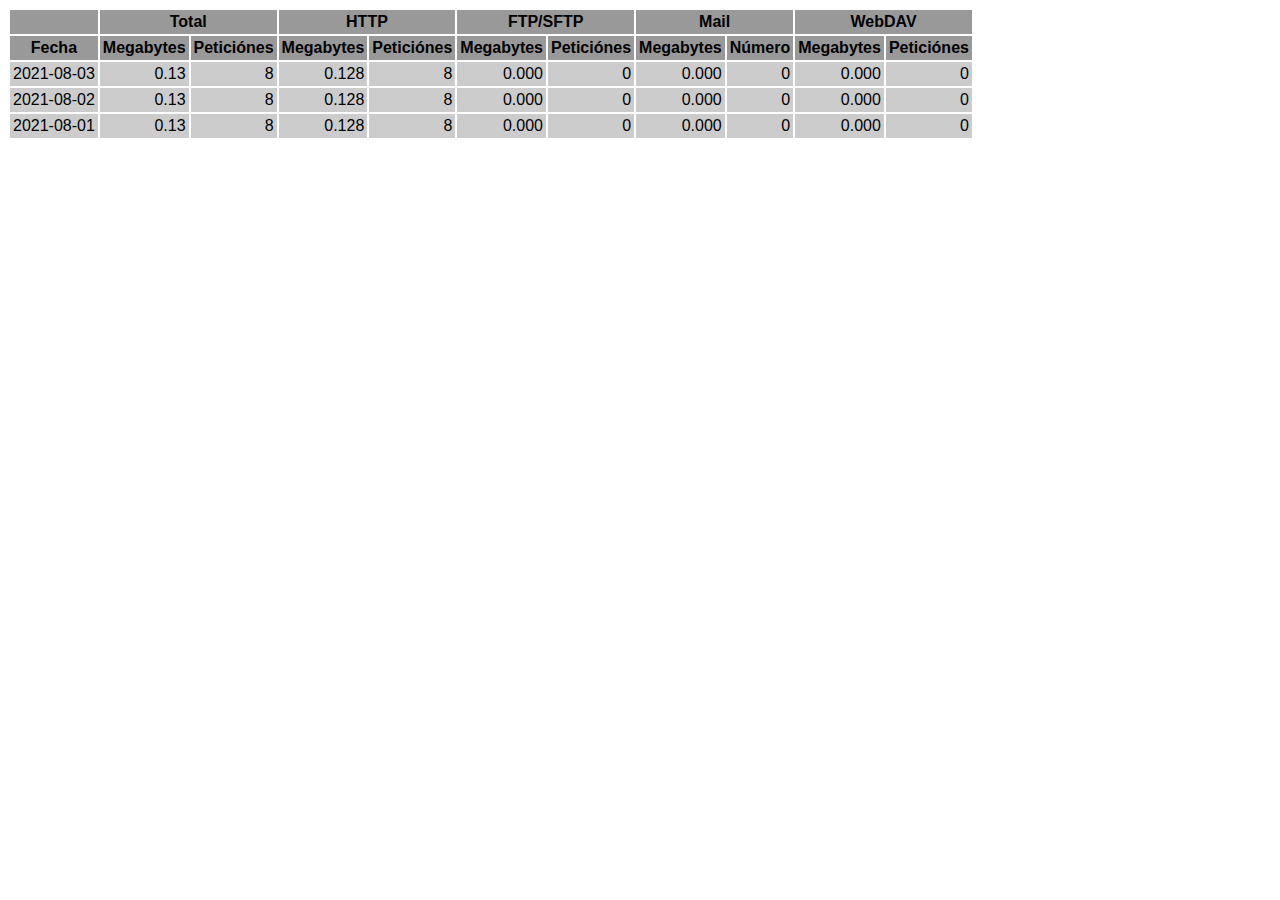
<file: logs/traffic.html/08.html>
<!DOCTYPE HTML PUBLIC "-//W3C//DTD HTML 4.01 Transitional//EN" "http://www.w3.org/TR/html4/loose.dtd">

<html>
<head>
<meta http-equiv="Content-Type" content="text/html; charset=utf-8">
<title>traffic.html</title>
<style type="text/css">
<!--
  em,h1,h2,h3,h4,h5,h6,form,input,br,hr,p,td,th,li,ul {
  font-family:Verdana,Arial,Helvetica,sans-serif; }

  td {color:#000000; background-color:#cccccc;}

  th {color:#000000; background-color:#999999;}
-->
</style>
</head>

<body bgcolor="#FFFFFF">

<table border="0" cellspacing="2" cellpadding="3">
<thead>
<tr>
<th></th>
<th colspan="2">Total</th>
<th colspan="2">HTTP</th>
<th colspan="2">FTP/SFTP</th>
<th colspan="2">Mail</th>
<th colspan="2">WebDAV</th>
</tr>
</thead>
<tbody>
<tr>
<th align="center">Fecha</th>
<th>Megabytes</th><th>Peticiónes</th>
<th>Megabytes</th><th>Peticiónes</th>
<th>Megabytes</th><th>Peticiónes</th>
<th>Megabytes</th><th>Número</th>
<th>Megabytes</th><th>Peticiónes</th>
</tr>
<tr>
<td>2021-08-03</td>
<td align="right">0.13</td><td align="right">8</td>
<td align=right>0.128</td><td align=right>8</td>
<td align=right>0.000</td><td align=right>0</td>
<td align=right>0.000</td><td align=right>0</td>
<td align=right>0.000</td><td align=right>0</td>
</tr>
<!-- 2021-08-03 0.128 8 0.128 8 0.000 0 0.000 0 0.000 0 -->
<tr>
<td>2021-08-02</td>
<td align="right">0.13</td><td align="right">8</td>
<td align=right>0.128</td><td align=right>8</td>
<td align=right>0.000</td><td align=right>0</td>
<td align=right>0.000</td><td align=right>0</td>
<td align=right>0.000</td><td align=right>0</td>
</tr>
<!-- 2021-08-02 0.128 8 0.128 8 0.000 0 0.000 0 0.000 0 -->
<tr>
<td>2021-08-01</td>
<td align="right">0.13</td><td align="right">8</td>
<td align=right>0.128</td><td align=right>8</td>
<td align=right>0.000</td><td align=right>0</td>
<td align=right>0.000</td><td align=right>0</td>
<td align=right>0.000</td><td align=right>0</td>
</tr>
<!-- 2021-08-01 0.128 8 0.128 8 0.000 0 0.000 0 0.000 0 -->
</tbody>
</table>

</body>
</html>
</file>
